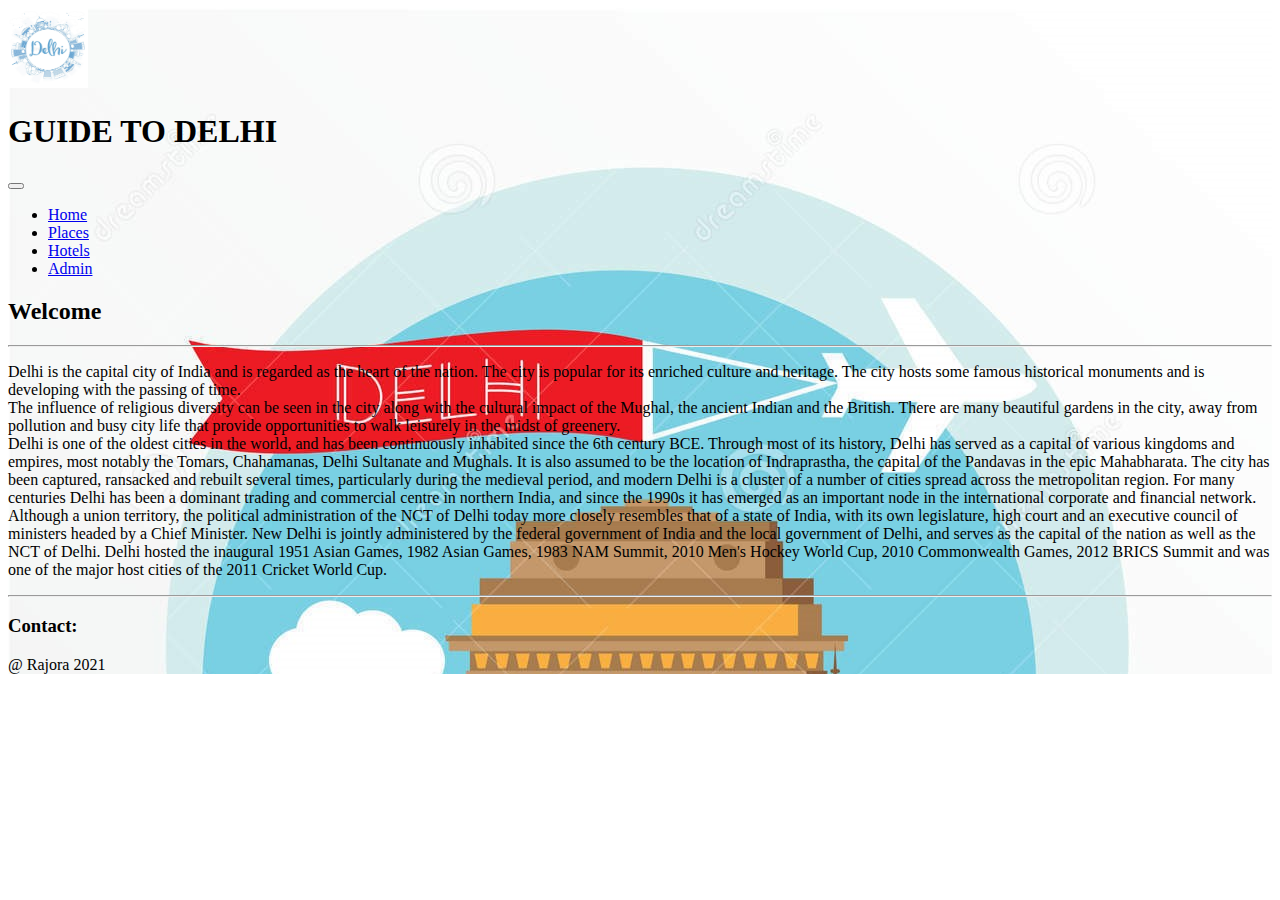
<file: index.html>
<!doctype html>
<html lang="en">
  <head>
    <!-- Required meta tags -->
    <meta charset="utf-8">
    <meta name="viewport" content="width=device-width, initial-scale=1">

    <!-- Bootstrap CSS -->
    <link href="https://cdn.jsdelivr.net/npm/bootstrap@5.1.0/dist/css/bootstrap.min.css" rel="stylesheet" integrity="sha384-KyZXEAg3QhqLMpG8r+8fhAXLRk2vvoC2f3B09zVXn8CA5QIVfZOJ3BCsw2P0p/We" crossorigin="anonymous">

    <title>Guide to delhi</title>
  </head>
  <body>
  <div class="wrapper">
  <div style="background-image: url('images/delhi.jpg');
  <nav class="navbar navbar-light bg-light">
  <div class="container-fluid justify-content-between">
    <a class="navbar-brand" href="#">
      <img src="images/delhi 2.jpg" alt="Delhi image" width="80" height="80" class="d-inline-block align-text-top">
    </a>
    <h1 class="fst-Bold text-primary"><b>GUIDE TO DELHI</b></h1>
    <h2></h2>
  </div>

</nav>
<nav class="navbar navbar-expand-lg navbar-light bg-light">
  <div class="container-fluid">
    <button class="navbar-toggler" type="button" data-bs-toggle="collapse" data-bs-target="#navbarNav" aria-controls="navbarNav" aria-expanded="false" aria-label="Toggle navigation">
      <span class="navbar-toggler-icon"></span>
    </button>
<nav class="navbar navbar-expand-lg navbar-light bg-light">
    <div class="collapse navbar-collapse" id="navbarNav">
      <ul class="nav nav-pills nav-fil">
        <li class="nav-item">
          <a class="nav-link active" aria-current="page" href="home.html">Home</a>
        </li>
        <li class="nav-item">
          <a class="nav-link" href="https://traveltriangle.com/blog/tourist-places-in-delhi/#:~:text=79%20Tourist%20Places%20In%20Delhi%201%20Red%20Fort,%E2%80%93%20Majestic%20Stone%20Structure.%20...%20More%20items...%20">Places</a>
        </li>
        <li class="nav-item">
          <a class="nav-link" href="https://www.tripadvisor.in/Hotels-g304551-zfc5-New_Delhi_National_Capital_Territory_of_Delhi-Hotels.html">Hotels</a>
        </li>
        <li class="nav-item">
          <a class="nav-link" href="admin.html" aria-current="page" >Admin</a>
        </li>
      </ul>

    </div>
  </div>
</nav>
<div>
  <h2>Welcome</h2>
  <hr>
</div>
<div>
  <p>
Delhi is the capital city of India and is regarded as the heart of the nation. The city is popular for its enriched culture and heritage. The city hosts some famous historical monuments and is developing with the passing of time.
<br>
The influence of religious diversity can be seen in the city along with the cultural impact of the Mughal, the ancient Indian and the British. There are many beautiful gardens in the city, away from pollution and busy city life that provide opportunities to walk leisurely in the midst of greenery.
<br>
Delhi is one of the oldest cities in the world, and has been continuously inhabited since the 6th century BCE. Through most of its history, Delhi has served as a capital of various kingdoms and empires, most notably the Tomars, Chahamanas, Delhi Sultanate and Mughals. It is also assumed to be the location of Indraprastha, the capital of the Pandavas in the epic Mahabharata. The city has been captured, ransacked and rebuilt several times, particularly during the medieval period, and modern Delhi is a cluster of a number of cities spread across the metropolitan region. For many centuries Delhi has been a dominant trading and commercial centre in northern India, and since the 1990s it has emerged as an important node in the international corporate and financial network.
<br>
Although a union territory, the political administration of the NCT of Delhi today more closely resembles that of a state of India, with its own legislature, high court and an executive council of ministers headed by a Chief Minister. New Delhi is jointly administered by the federal government of India and the local government of Delhi, and serves as the capital of the nation as well as the NCT of Delhi. Delhi hosted the inaugural 1951 Asian Games, 1982 Asian Games, 1983 NAM Summit, 2010 Men's Hockey World Cup, 2010 Commonwealth Games, 2012 BRICS Summit and was one of the major host cities of the 2011 Cricket World Cup.
</p>
<hr>
<footer class="bg-light">
  <h3>Contact:</h3>
  <p>@ Rajora 2021</p>
</footer>
  	</div>
  </div>


    <!-- Optional JavaScript; choose one of the two! -->

    <!-- Option 1: Bootstrap Bundle with Popper -->
    <script src="https://cdn.jsdelivr.net/npm/bootstrap@5.1.0/dist/js/bootstrap.bundle.min.js" integrity="sha384-U1DAWAznBHeqEIlVSCgzq+c9gqGAJn5c/t99JyeKa9xxaYpSvHU5awsuZVVFIhvj" crossorigin="anonymous"></script>

    <!-- Option 2: Separate Popper and Bootstrap JS -->
    <!--
    <script src="https://cdn.jsdelivr.net/npm/@popperjs/core@2.9.3/dist/umd/popper.min.js" integrity="sha384-eMNCOe7tC1doHpGoWe/6oMVemdAVTMs2xqW4mwXrXsW0L84Iytr2wi5v2QjrP/xp" crossorigin="anonymous"></script>
    <script src="https://cdn.jsdelivr.net/npm/bootstrap@5.1.0/dist/js/bootstrap.min.js" integrity="sha384-cn7l7gDp0eyniUwwAZgrzD06kc/tftFf19TOAs2zVinnD/C7E91j9yyk5//jjpt/" crossorigin="anonymous"></script>
    -->
  </body>
</html>
</file>
